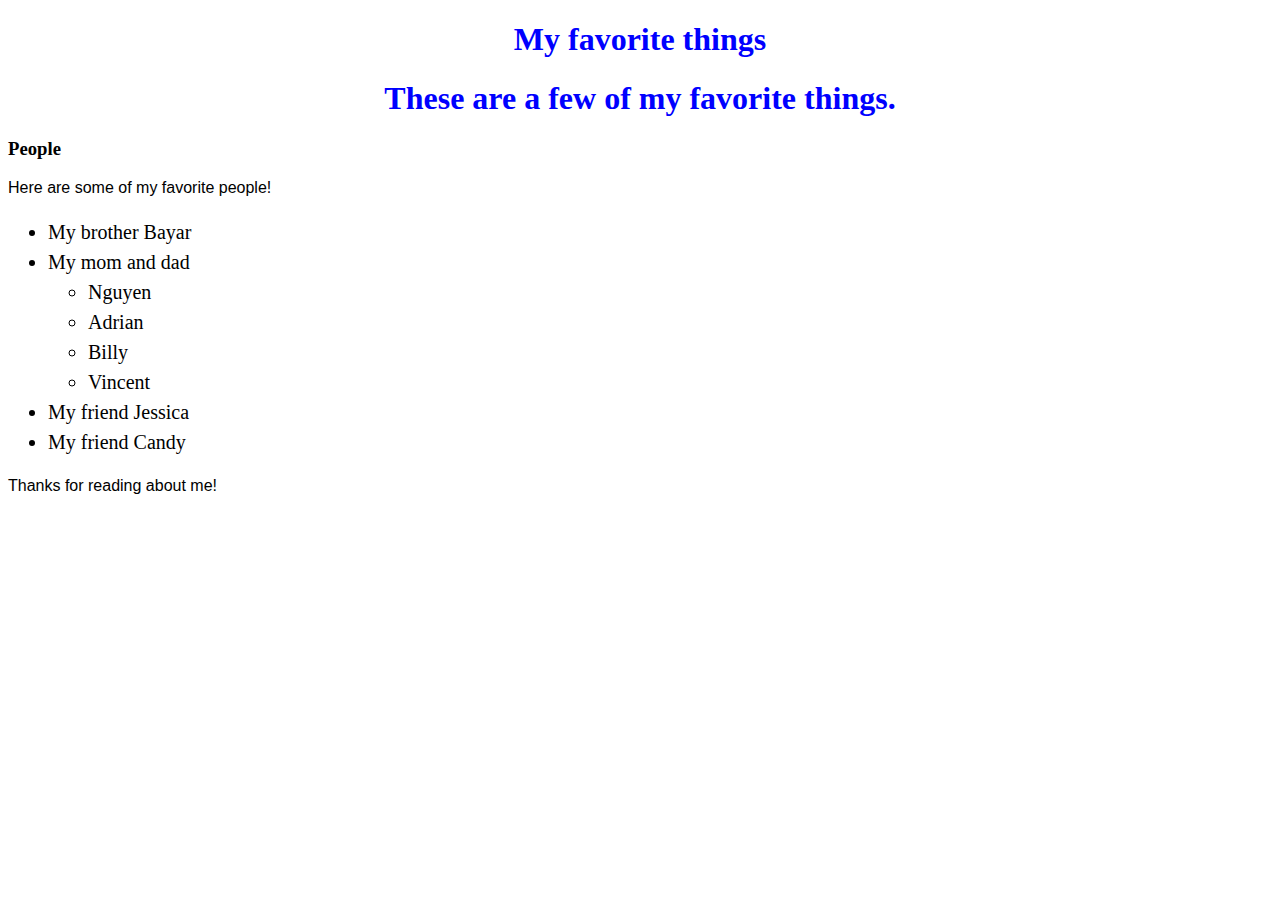
<file: index.html>
<!DOCTYPE html>
<html>
  <head>
<link href="css/styles.css" rel="stylesheet" type="text/css">
    <title> Serg's favorite things</title>
  </head>
  <body>
    <h1>My favorite things</h1>
    <h1>These are a few of my favorite things.</h2>

    <h3>People</h3>
    <p>Here are some of my favorite people!</p>
    <ul>
      <li>My brother Bayar</li>
      <li>My mom and dad </li>
        <ul>
          <li>Nguyen</li>
          <li>Adrian</li>
          <li>Billy</li>
          <li>Vincent</li>
        </ul>
      </li>
      <li>My friend Jessica</li>
      <li>My friend Candy</li>
    </ul>

    <p>Thanks for reading about me!</p>
  </body>
</html>
</file>
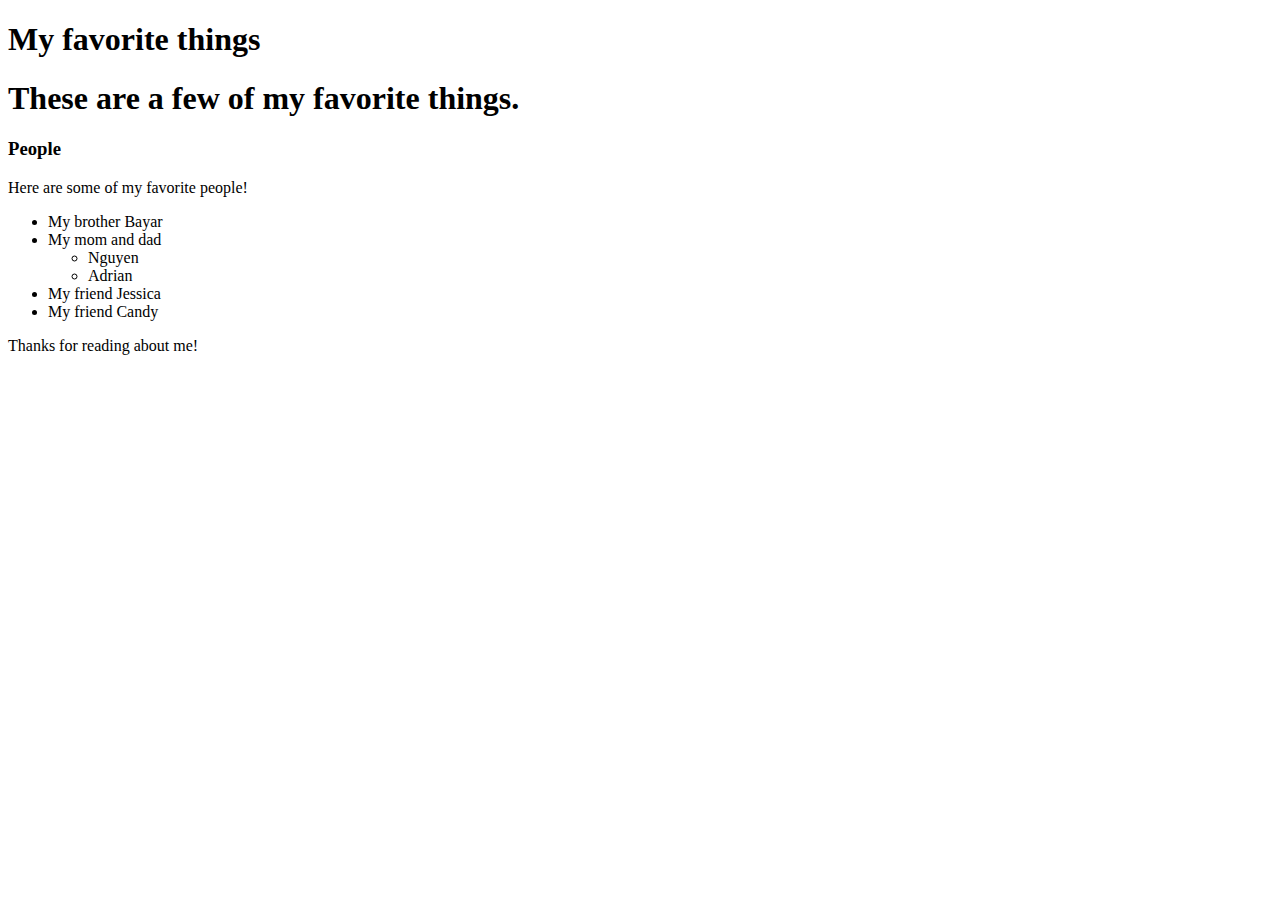
<file: favorite-things.html>
<!DOCTYPE html>
<html>
  <head>
    <title> Serg's favorite things</title>
  </head>
  <body>
    <h1>My favorite things</h1>
    <h1>These are a few of my favorite things.</h2>

    <h3>People</h3>
    <p>Here are some of my favorite people!</p>
    <ul>
      <li>My brother Bayar</li>
      <li>My mom and dad </li>
        <ul>
          <li>Nguyen</li>
          <li>Adrian</li>
        </ul>
      </li>
      <li>My friend Jessica</li>
      <li>My friend Candy</li>
    </ul>

    <p>Thanks for reading about me!</p>
  </body>
</html>
</file>
<file: css/styles.css>
h1 {
  color:blue;
  text-align:center;
}

h2 {
  font-style: italic;
  text-align: center;
}

p {
  font-family: sans-serif;
}

ul {
  font-size: 20px;
  line-height: 30px;
}
</file>
